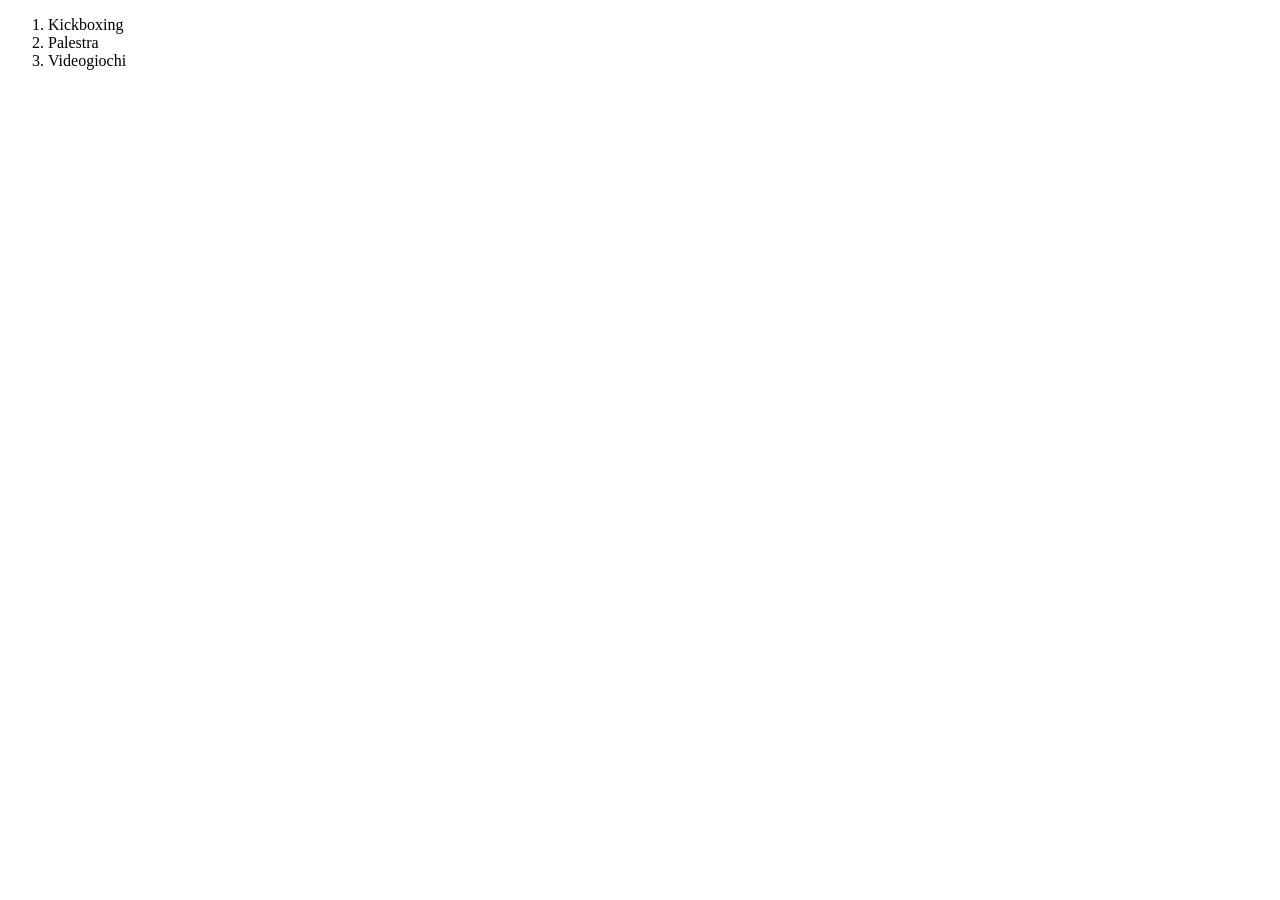
<file: lezione 2/index.html>
<!DOCTYPE html>
<html lang="en">
<head>
    <meta charset="UTF-8">
    <meta name="viewport" content="width=device-width, initial-scale=1.0">
    <title>Document</title>
</head>
<body>
    <ol>
  <li>Kickboxing</li>
  <li>Palestra</li>
  <li>Videogiochi</li>
</ol>
</body>
</html>
</file>
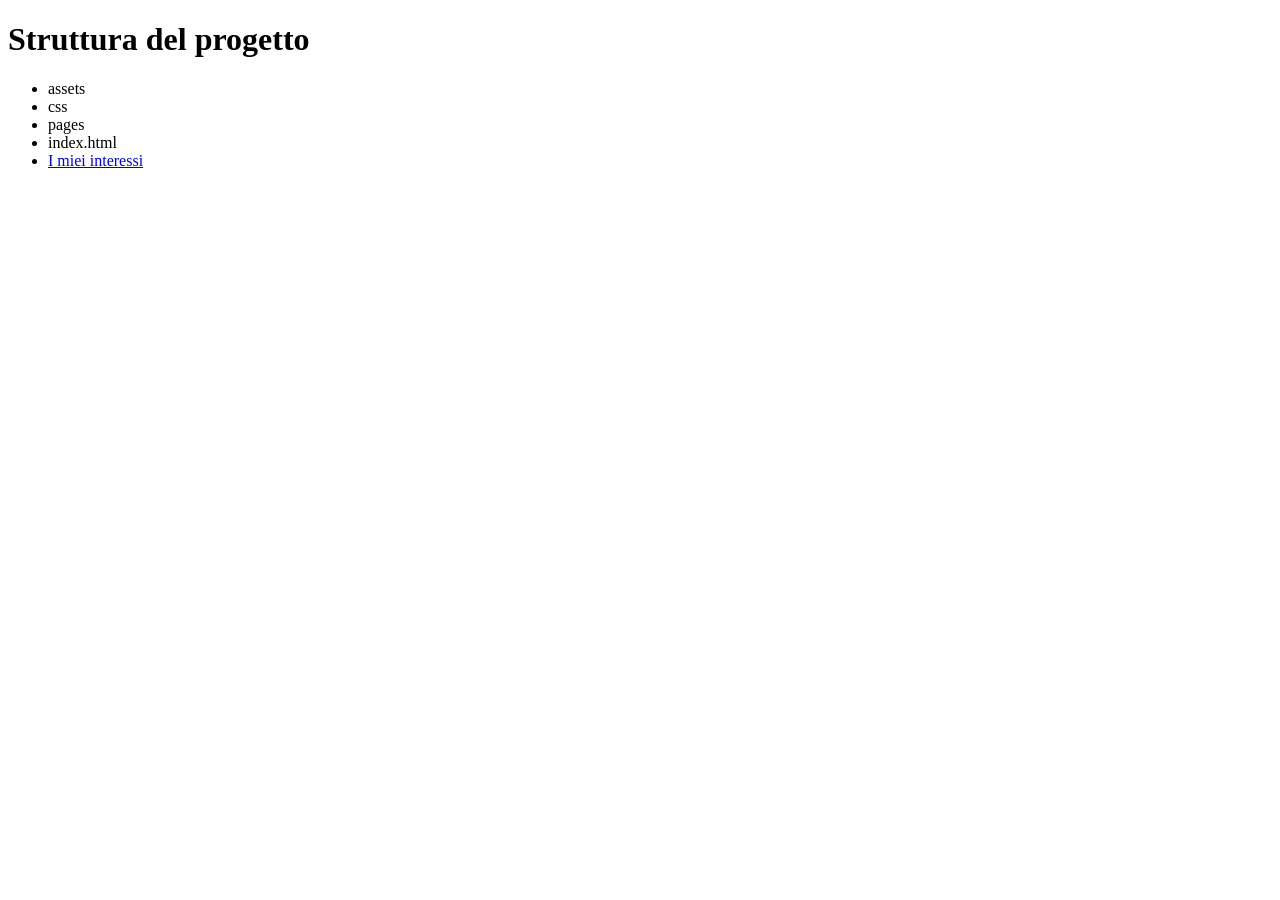
<file: index2.html>
<!DOCTYPE html>
<html lang="en">
<head>
    <meta charset="UTF-8">
    <meta name="viewport" content="width=device-width, initial-scale=1.0">
    <title>Document</title>
</head>
<body>

    <h1>Struttura del progetto</h1>

    <ul>
        <li>assets</li>
        <li>css</li>
        <li>pages</li>
        <li>index.html</li>
        <li>
            <a href="pages/pages.html">I miei interessi</a>
        </li>
    </ul>

</body>
</html>
</file>
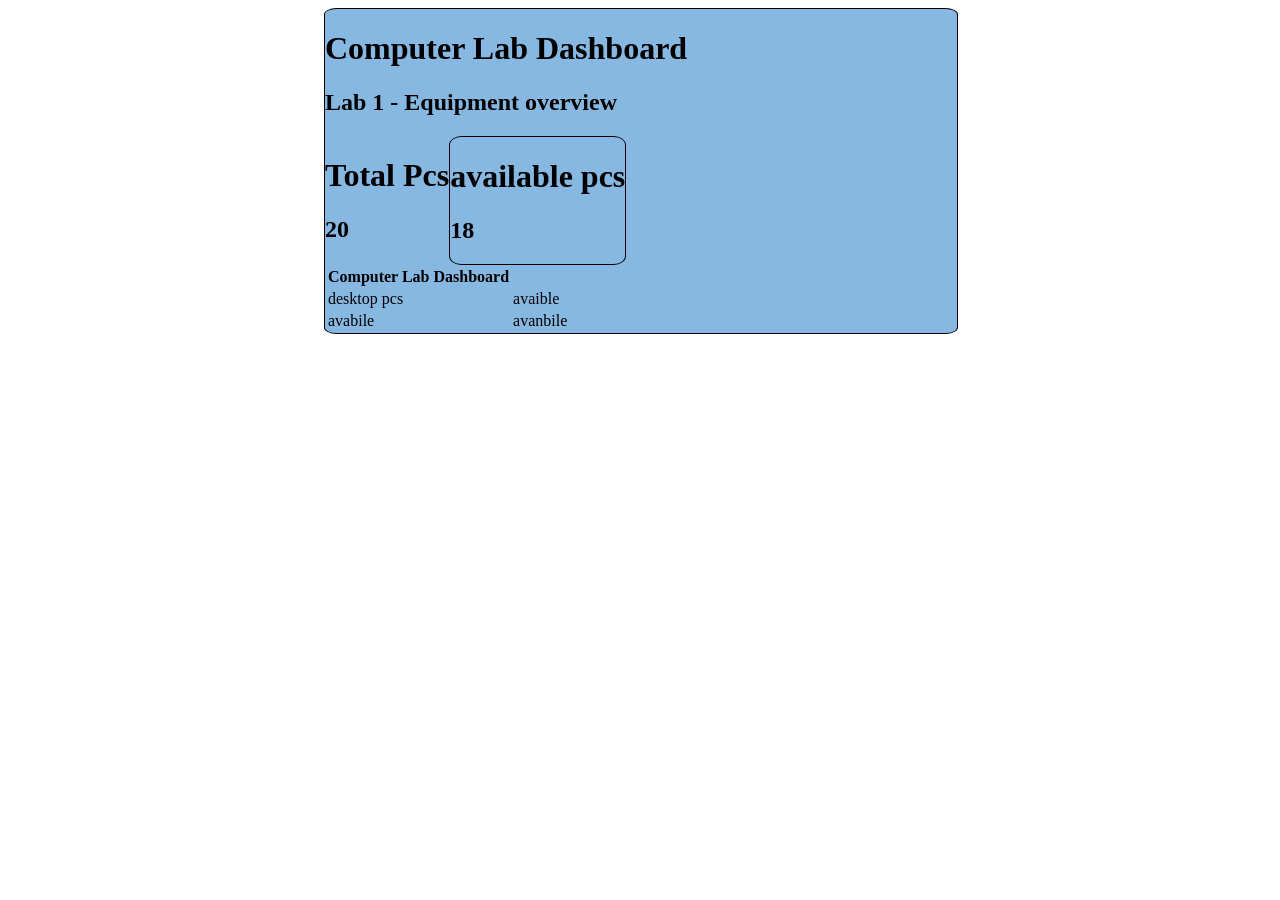
<file: index4.html>
<!DOCTYPE html>
<html lang="en">
<head>
    <meta charset="UTF-8">
    <meta name="viewport" content="width=device-width, initial-scale=1.0">
    <title>Document</title>
    <link rel="stylesheet" href="style.css"
</head>
<body>
    <div class="dashboard">
        <h1>Computer Lab Dashboard</h1>
        <h2>Lab 1 - Equipment overview</h2>
        <div class="carte">
         <div>
            <h1>Total Pcs</h1>
            <h2>20</h2>

         </div>   
            
        <div class="carta">
            <h1>available pcs  </h1>
            <h2>18</h2>

        </div> 
        </div>
        <div class="carte1">
            <table>
                <thead>
                    <tr>
                        <th>Computer Lab Dashboard</th>
                    </tr>
                </thead>
                <tbody>
                    <tr>
                        <td>desktop pcs</td>
                        <td>avaible</td>
                    </tr>
                    <tr>
                        <td> avabile</td>
                        <td>avanbile</td>
                    </tr>
                </tbody>



            </table>
        </div>


    </div>
</body>
</html>
</file>
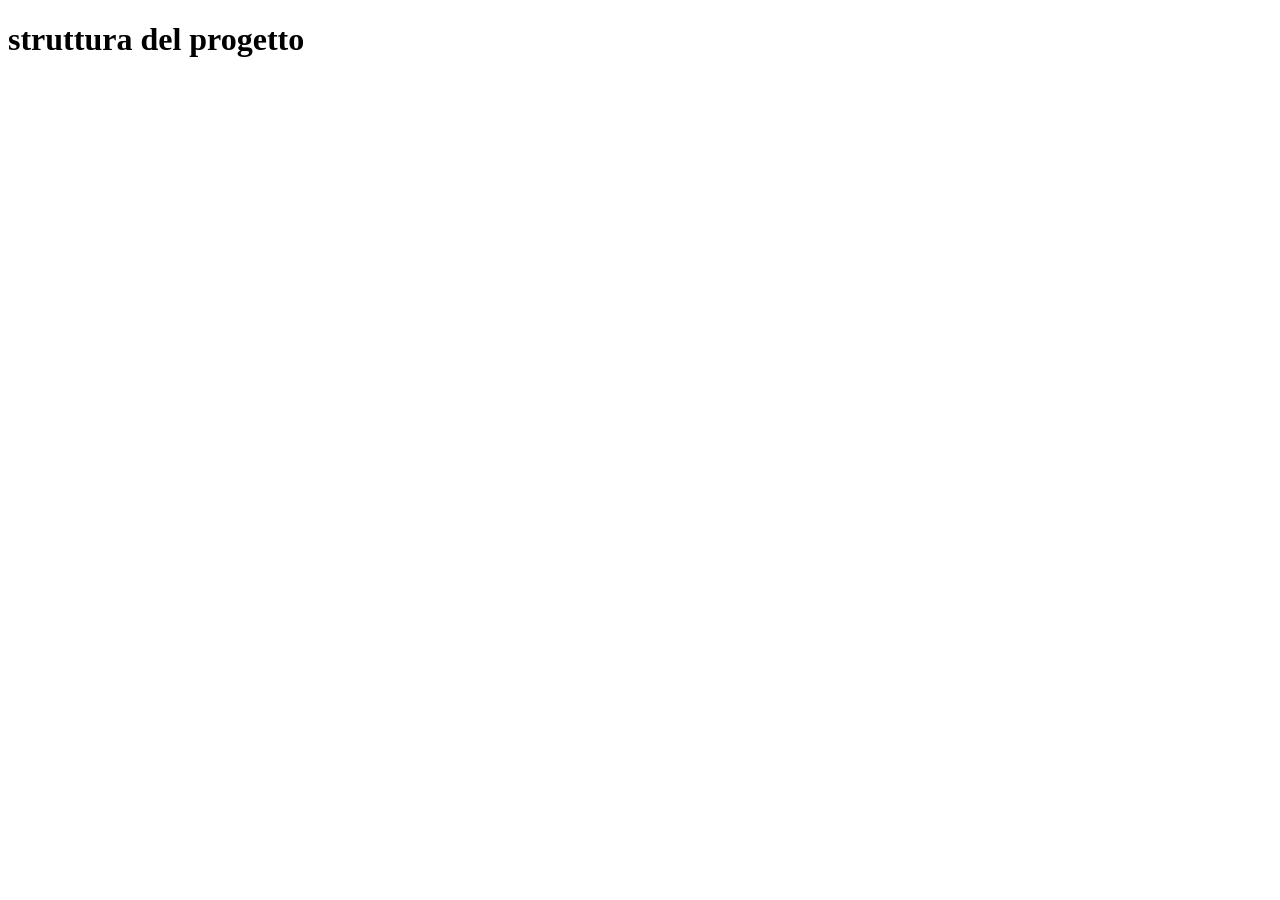
<file: lezione 1/index2.html>
<!DOCTYPE html>
<html lang="en">
<head>
    <meta charset="UTF-8">
    <meta name="viewport" content="width=device-width, initial-scale=1.0">
    <title>Document</title>
</head>
<body>
    <h1>struttura del progetto</h1>
</body>
</html>
</file>
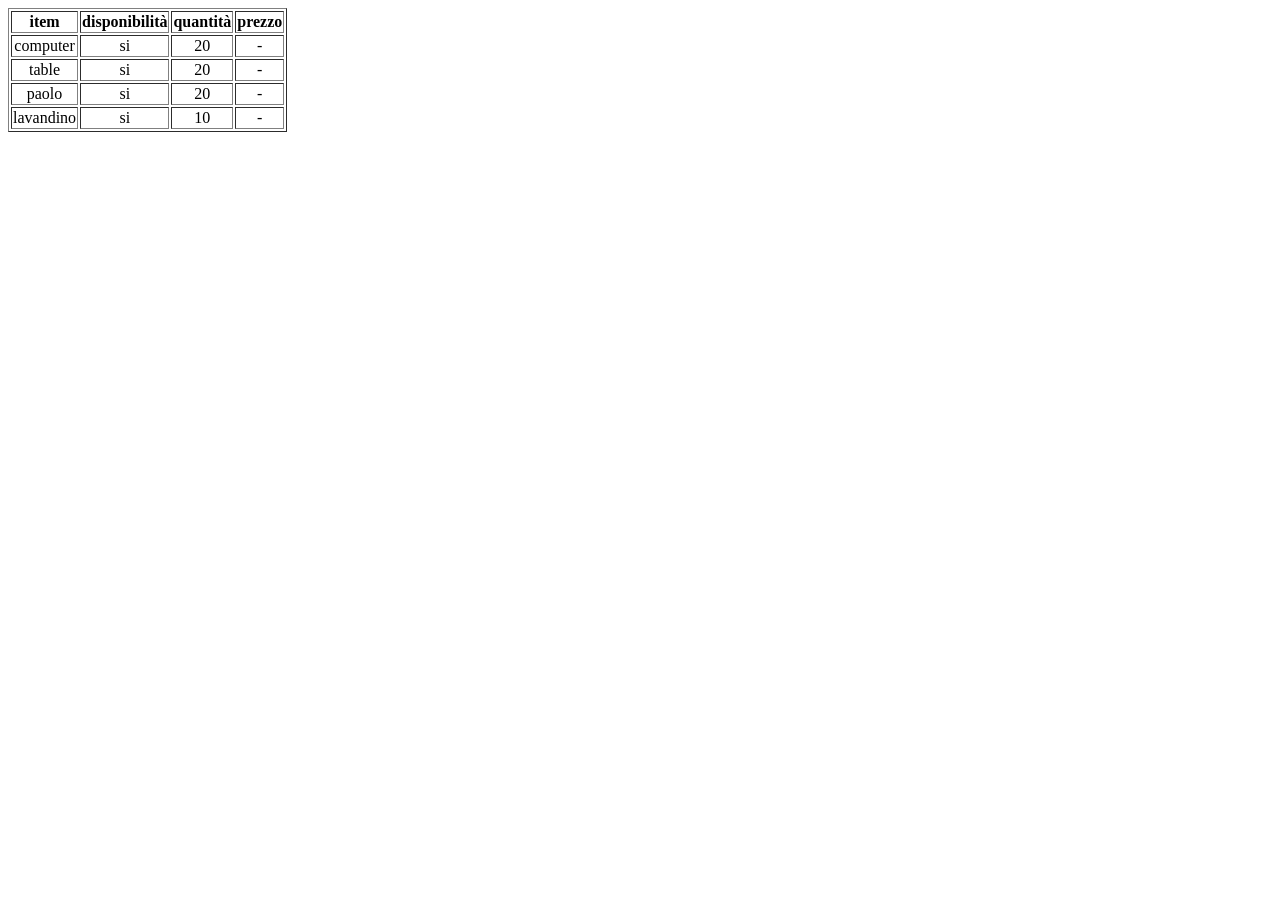
<file: lezione3/index3.html>
<!DOCTYPE html>
<html lang="en">
<head>
    <meta charset="UTF-8">
    <meta name="viewport" content="width=device-width, initial-scale=1.0">
    <title>Document</title>
</head>
<body>
    <table border=""5px">
        <thead>
            <tr>
                <th>item</th>
                <th>disponibilità</th>
                <th>quantità</th>
                <th>prezzo</th>


            </tr>

        </thead>
<tbody align="center ">
    <tr>
    <td>computer</td>
    <td> si</td>
    <td>20</td>
    <td> -</td>
    </tr>
    <tr>
        <td>table</td>
        <td>si</td>
        <td>20</td>
        <td>  -</td>
    </tr>
    <tr>
        <td>paolo</td>
        <td>si</td>
        <td>20</td>
        <td>  -</td>
    </tr>
    <tr>
        <td>lavandino</td>
        <td>si</td>
        <td>10</td>
        <td>  -</td>
    </tr>


</tbody>



    </table>
</body>
</html>
</file>
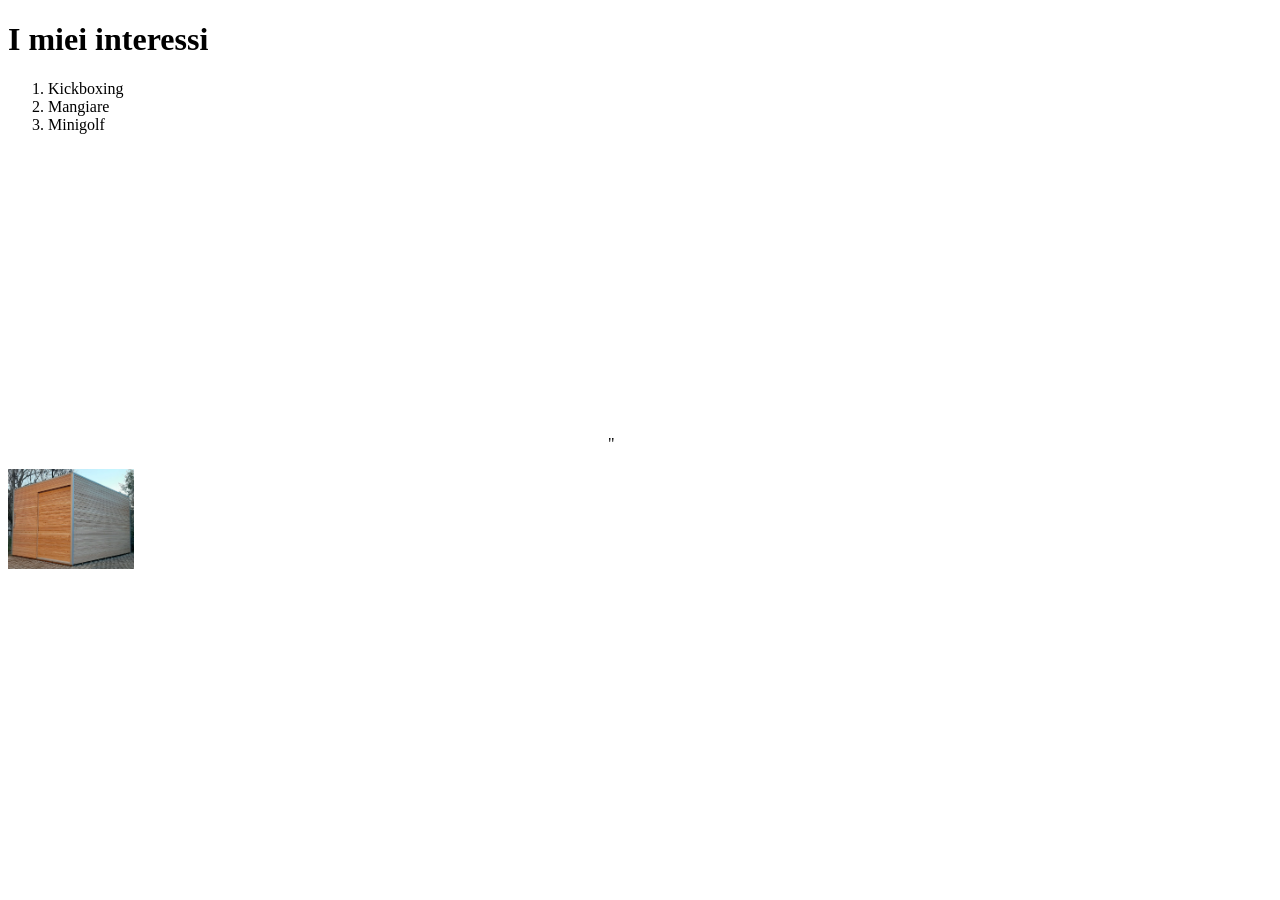
<file: pages/pages.html>
<!DOCTYPE html>
<html lang="it">
<head>
    <meta charset="UTF-8">
    <meta name="viewport" content="width=device-width, initial-scale=1.0">
    <title>I miei interessi</title>
</head>
<body>

    <h1>I miei interessi</h1>

    <ol>
        <li>Kickboxing</li>
        <li>Mangiare</li>
        <li>Minigolf</li>
         <iframe 
        width="560" 
        height="315"
        src="https://www.youtube.com/embed/<iframe width="560" height="315" src="https://www.youtube.com/embed/sTcQFG_0458?si=_8WNQWDqHQBoWSR2" title="YouTube video player" frameborder="0" allow="accelerometer; autoplay; clipboard-write; encrypted-media; gyroscope; picture-in-picture; web-share" referrerpolicy="strict-origin-when-cross-origin" allowfullscreen></iframe>"
    </iframe>

    </ol>

    <a href="../index2.html"><img src="../assets/casa.jpg" style="max-width:10%; height:auto;"></a>
</body>
</html>
</file>
<file: style.css>
body{
    align-items: center;
    align-content: center;
}
.dashboard{
    margin-left: 25%;
    border: solid, 1px;
    background-color: rgb(135, 184, 226);
    border-radius: 2%;
    width: 50%;



}



.carte{
    display: flex; 
    border: 10px;
}



.carta{
    border: solid, 1px;
    border-radius: 7%;
}
</file>
